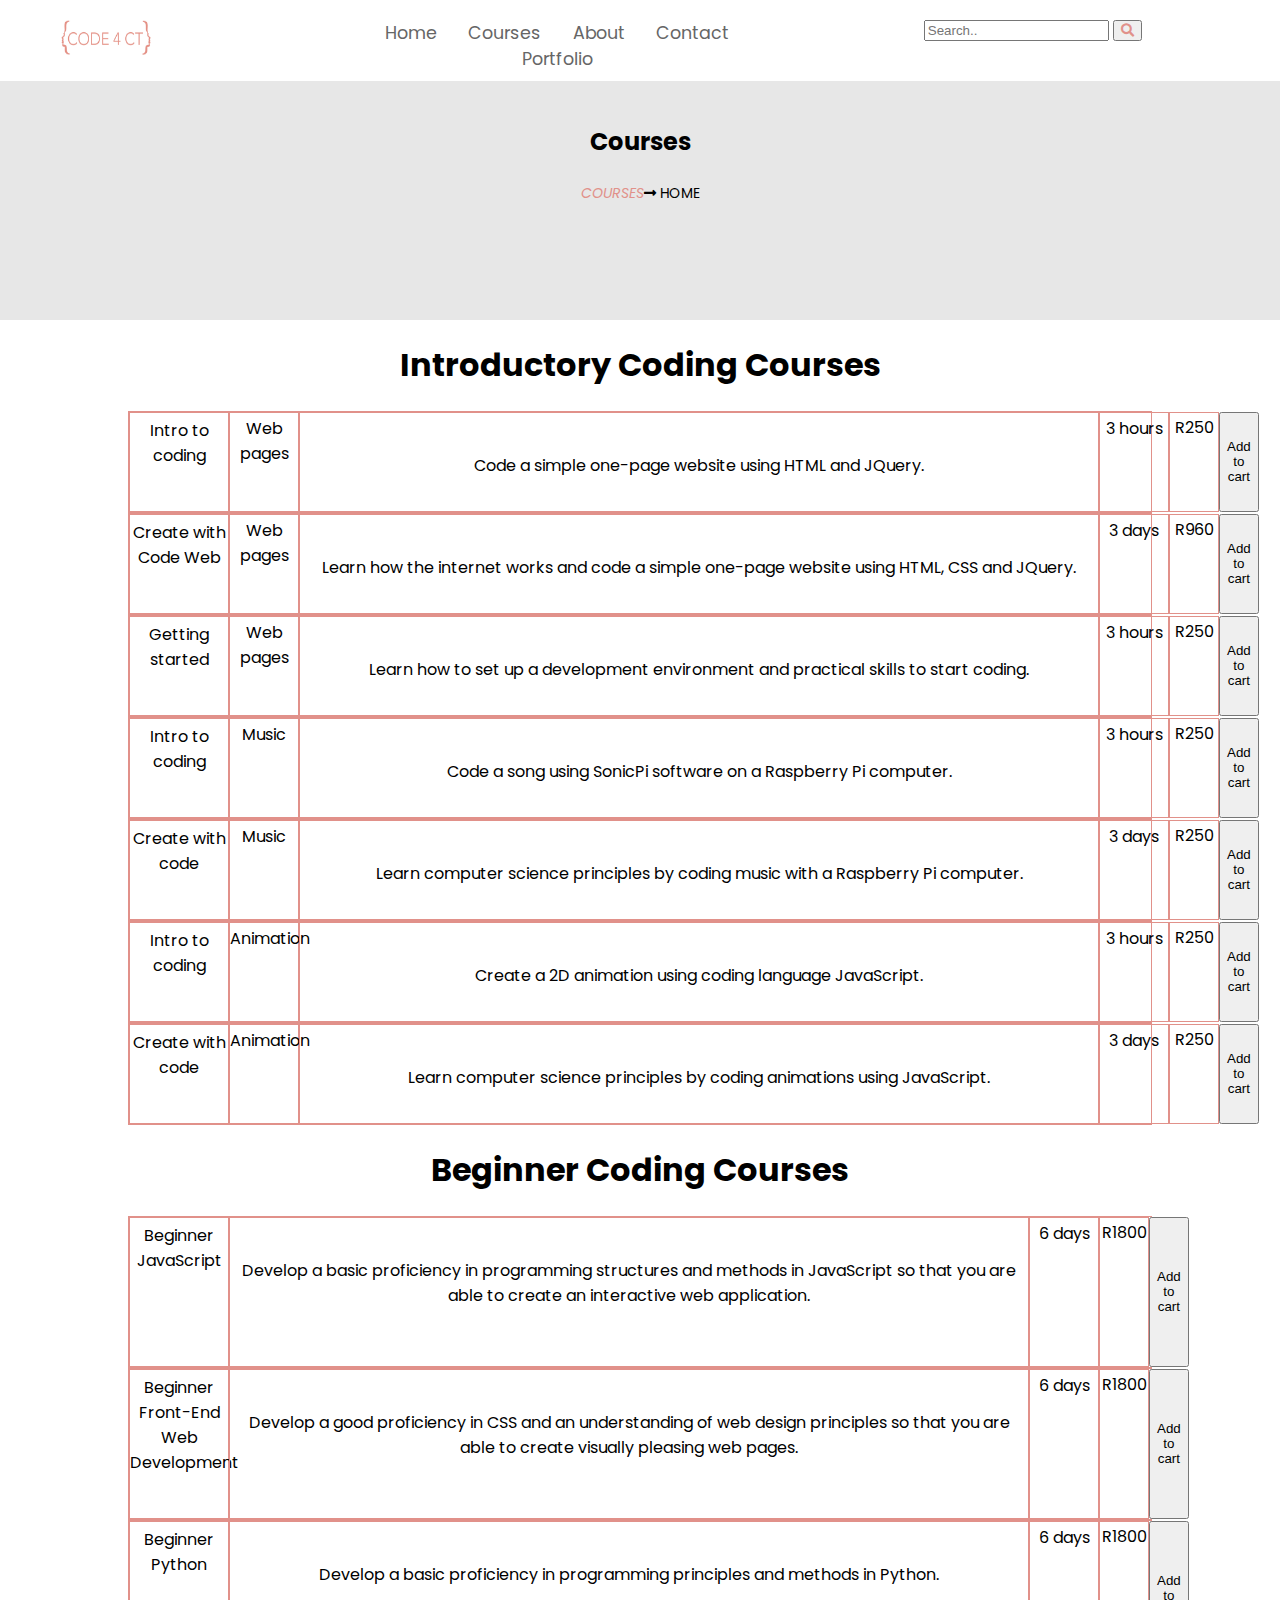
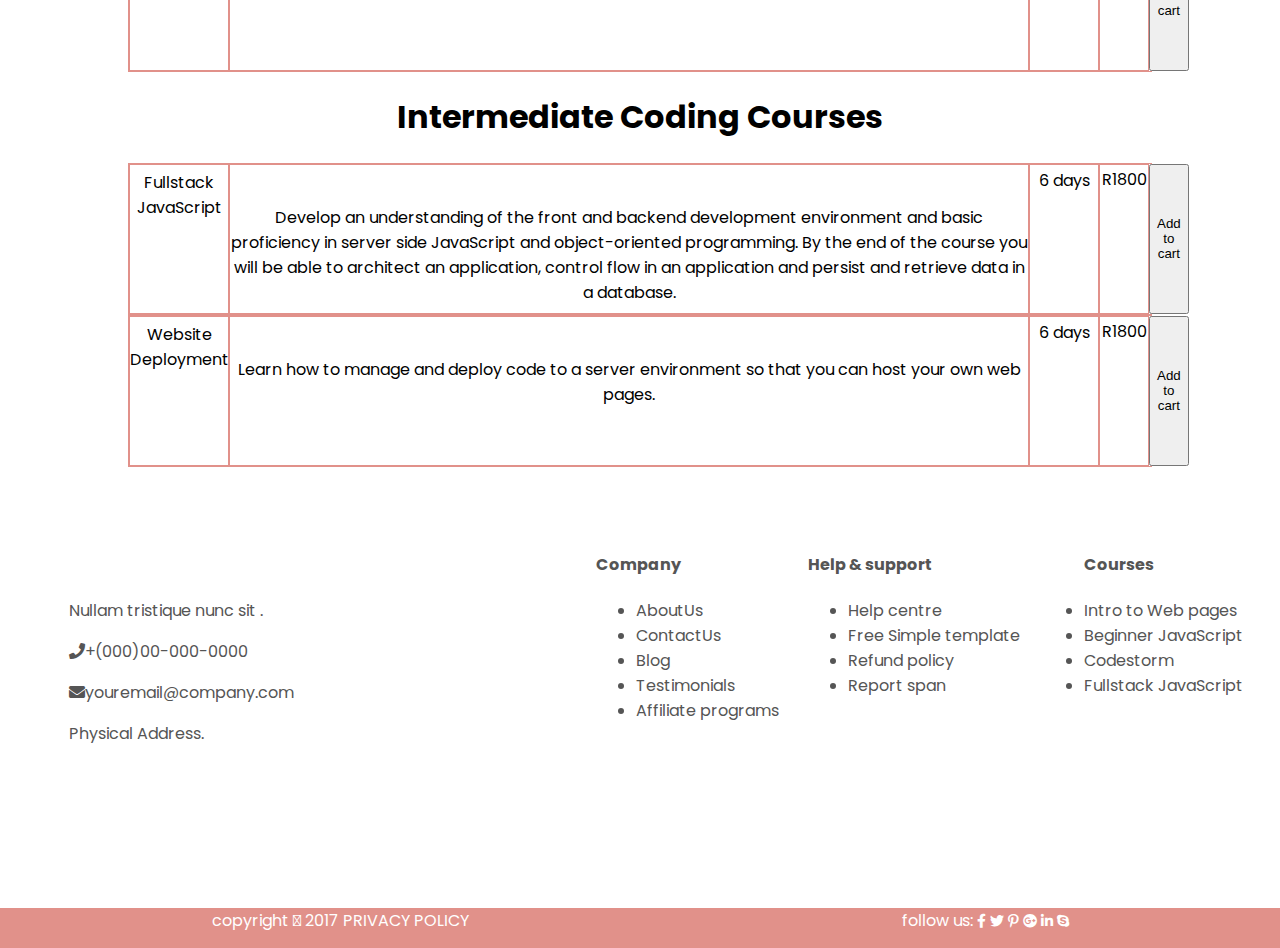
<file: courses.html>
<!DOCTYPE html>
<html>

<head>
  <meta charset="utf-8" />
  <meta http-equiv="X-UA-Compatible" content="IE=edge">
  <title>Courses | Young women leveraging tech for social innovation</title>
  <meta name="viewport" content="width=device-width, initial-scale=1">
  <link rel="stylesheet" type="text/css" media="screen" href="css/main.css" />
  <link rel="stylesheet" href="https://use.fontawesome.com/releases/v5.5.0/css/all.css">
  <link href="https://fonts.googleapis.com/css?family=Poppins:300,500" rel="stylesheet">
  <script src="https://code.jquery.com/jquery-3.3.1.js" integrity="sha256-2Kok7MbOyxpgUVvAk/HJ2jigOSYS2auK4Pfzbm7uH60="
    crossorigin="anonymous"></script>
</head>

<body>
  <div class="grid-container1">
    <!-- nav bar of the page -->
    <div><img class="logo" src="img/logo.jpg" alt=""></div>
    <div class="nav">
      <a class="navigation" href="index.html">Home</a>
      <a class="navigation" href="courses.html">Courses</a>
      <a class="navigation" href="about.html">About</a>
      <a class="navigation" href="contact.html">Contact</a>
      <a class="navigation" href="portfolio.html">Portfolio</a>
    </div>
    <!-- search box to the right of the nav bar -->
    <div class="searchbox">
      <input type="text" placeholder="Search..">
      <button type="button"><i class="fa fa-search"></i></button>
    </div>
    <!-- Search box goes here -->
  </div>

  <div class="courses">
    <div class="coursestext">
      <h3>Courses</h3>
      <p><i class="type">COURSES</i><i class="fas fa-long-arrow-alt-right"></i> HOME</p>
    </div>
  </div>



  <!-- BOOTSTRAP -->
  <div class="course-container">
    <h1 class="course-heading">Introductory Coding Courses</h1>
    <div class="course-gcontainer">
      <div class="course-text">Intro to coding</div>
      <div class="course-text">Web pages</div>
      <div class="course-text">Code a simple one-page website using HTML and JQuery.</div>
      <div class="course-text">3 hours </div>
      <div class="course-text">R250</div>
      <button>Add to cart</button>
    </div>
  </div>
  <div class="course-container">
    <div class="course-gcontainer">
      <div class="course-text">Create with Code Web </div>
      <div class="course-text">Web pages</div>
      <div class="course-text">Learn how the internet works and code a simple one-page website using HTML, CSS and
        JQuery.</div>
      <div class="course-text">3 days </div>
      <div class="course-text">R960</div>
      <button>Add to cart</button>
    </div>
  </div>
  <div class="course-container">
    <div class="course-gcontainer">
      <div class="course-text">Getting started</div>
      <div class="course-text">Web pages</div>
      <div class="course-text">Learn how to set up a development environment and practical skills to start coding.</div>
      <div class="course-text">3 hours </div>
      <div class="course-text">R250</div>
      <button>Add to cart</button>
    </div>
  </div>
  <div class="course-container">

    <div class="course-gcontainer">
      <div class="course-text">Intro to coding</div>
      <div class="course-text">Music</div>
      <div class="course-text">Code a song using SonicPi software on a Raspberry Pi computer.</div>
      <div class="course-text">3 hours </div>
      <div class="course-text">R250</div>
      <button>Add to cart</button>
    </div>
  </div>
  <div class="course-container">

    <div class="course-gcontainer">
      <div class="course-text">Create with code</div>
      <div class="course-text">Music</div>
      <div class="course-text">Learn computer science principles by coding music with a Raspberry Pi computer.</div>
      <div class="course-text">3 days </div>
      <div class="course-text">R250</div>
      <button>Add to cart</button>
    </div>
  </div>
  <div class="course-container">

    <div class="course-gcontainer">
      <div class="course-text">Intro to coding</div>
      <div class="course-text">Animation</div>
      <div class="course-text">Create a 2D animation using coding language JavaScript.</div>
      <div class="course-text">3 hours </div>
      <div class="course-text">R250</div>
      <button>Add to cart</button>
    </div>
  </div>

  <div class="course-gcontainer">
    <div class="course-text">Create with code</div>
    <div class="course-text">Animation</div>
    <div class="course-text">Learn computer science principles by coding animations using JavaScript.</div>
    <div class="course-text">3 days </div>
    <div class="course-text">R250</div>
    <button>Add to cart</button>
  </div>
  </div>





  <div class="course-container">
    <h1 class="course-heading">Beginner Coding Courses</h1>
    <div class="course-gcontainer2">
      <div class="course-text">Beginner JavaScript</div>
      <div class="course-text">Develop a basic proficiency in programming structures and methods in JavaScript so that
        you are able to create an interactive web application.</div>
      <div class="course-text">6 days </div>
      <div class="course-text">R1800</div>
      <button>Add to cart</button>
    </div>
  </div>
  <div class="course-container">

    <div class="course-gcontainer2">
      <div class="course-text">Beginner Front-End Web Development</div>

      <div class="course-text">Develop a good proficiency in CSS and an understanding of web design principles so that
        you are able to create visually pleasing web pages.</div>
      <div class="course-text">6 days </div>
      <div class="course-text">R1800</div>
      <button>Add to cart</button>
    </div>
  </div>
  <div class="course-container">

    <div class="course-gcontainer2">
      <div class="course-text">Beginner Python</div>

      <div class="course-text">Develop a basic proficiency in programming principles and methods in Python.</div>
      <div class="course-text">6 days </div>
      <div class="course-text">R1800</div>
      <button>Add to cart</button>
    </div>
  </div>


  <div class="course-container">
    <h1 class="course-heading">Intermediate Coding Courses</h1>
    <div class="course-gcontainer2">
      <div class="course-text">Fullstack JavaScript</div>
      <div class="course-text">Develop an understanding of the front and backend development environment and basic
        proficiency in server side JavaScript and object-oriented programming. By the end of the course you will be
        able to architect an application, control flow in an application and persist and retrieve data in a database.</div>
      <div class="course-text">6 days </div>
      <div class="course-text">R1800</div>
      <button>Add to cart</button>
    </div>
  </div>

  <div class="course-container">
    <div class="course-gcontainer2">
      <div class="course-text">Website Deployment</div>
      <div class="course-text">Learn how to manage and deploy code to a server environment so that you can host your
        own web pages.</div>
      <div class="course-text">6 days </div>
      <div class="course-text">R1800</div>
      <button>Add to cart</button>
    </div>
  </div>

  <!-- BOOTSTRAP -->



  <!-- contact -->
  <div class="grid-container10">
    <div class="g10-content">
      <div class="item29">
        <p>Nullam tristique nunc sit .</p>
        <p><i class="fas fa-phone"></i>+(000)00-000-0000</p>
        <p><i class="fas fa-envelope"></i>youremail@company.com</p>
        <p>Physical Address.</p>
      </div>
      <div class="item30">
        <h4 class="footer-hd">Company</h4>
        <ul>
          <li>AboutUs</li>
          <li>ContactUs</li>
          <li>Blog</li>
          <li>Testimonials</li>
          <li>Affiliate programs</li>
        </ul>
      </div>
      <div class="item31">
        <h4 class="footer-hd"> Help & support</h4>
        <ul>
          <li>Help centre</li>
          <li>Free Simple template</li>
          <li>Refund policy</li>
          <li>Report span</li>
        </ul>
      </div>
      <div class="item32">
        <h4 class="footer-hd">Courses</h4>
        <li>Intro to Web pages</li>
        <li>Beginner JavaScript</li>
        <li>Codestorm</li>
        <li>Fullstack JavaScript</li>
      </div>
    </div>
  </div>
  <!-- copyright section -->
  <footer>
    <div class="grid-container11">
      <div class="g11-content">
        <div class="item33"> copyright  2017 PRIVACY POLICY</div>
        <div class="item34"> follow us:
          <i class="item34 fab fa-facebook-f"></i>
          <i class="item34 fab fa-twitter"></i>
          <i class="item34 fab fa-pinterest-p"></i>
          <i class="item34 fab fa-google-plus"></i>
          <i class="item34 fab fa-linkedin-in"></i>
          <i class="item34 fab fa-skype"></i>
        </div>
      </div>
    </div>

  </footer>

  <button onclick="topFunction()" id="myBtn" title="Go to top"><i class="fas fa-angle-double-up"></i></button>

</body>
</file>
<file: css/main.css>
.btn {
  background-color: #e1918a;
  border-radius: 5%;
  border: 1px solid #e1918a;
  height: 48px;
  color: white;
  width: 170px; }

.btn:hover {
  padding-right: 5%; }

.button2 {
  background-color: rgba(0, 0, 0, 0.247);
  color: white;
  border-radius: 5%;
  border: 1px solid white;
  width: 160px;
  height: 48px; }

.submit {
  background-color: #e1918a;
  border-radius: 5%;
  border: 1px solid #e1918a;
  height: 40px;
  color: white;
  width: 100px; }

.readmore {
  background-color: #e1918a;
  border-radius: 5%;
  border: 1px solid #e1918a;
  height: 48px;
  color: white;
  width: 170px; }

.button-1 {
  margin-top: 30px;
  outline: 0;
  display: inline-block;
  padding: 10px 28px;
  color: white;
  border: 1px solid #e1918a;
  border-radius: 2px;
  background-color: #e1918a;
  text-align: center;
  cursor: pointer; }

#myBtn {
  display: none;
  /* Hidden by default */
  position: fixed;
  /* Fixed/sticky position */
  bottom: 20px;
  /* Place the button at the bottom of the page */
  right: 30px;
  /* Place the button 30px from the right */
  z-index: 99;
  /* Make sure it does not overlap */
  border: none;
  /* Remove borders */
  outline: none;
  /* Remove outline */
  background-color: #E69286;
  color: white;
  /* Text color */
  cursor: pointer;
  /* Add a mouse pointer on hover */
  padding: 15px;
  /* Some padding */
  border-radius: 10px;
  /* Rounded corners */
  font-size: 16px; }

#myBtn:hover {
  background-color: #555;
  /* Add a dark-grey background on hover */ }

body {
  background-color: #FFFFFF;
  margin: 0;
  font-family: 'Poppins', sans-serif;
  scroll-behavior: smooth; }

body, html {
  margin: 0;
  height: 100%; }

.navigation {
  font-size: 1.250em;
  width: 100%;
  color: #666666; }

.nav {
  word-spacing: 1.950em; }

a {
  text-decoration: none; }

a:hover {
  color: #e1918a; }

.fa-search {
  color: #e1918a; }

.logo {
  height: 2.500em;
  width: 30%;
  padding-right: 20%;
  position: relative;
  right: 6.250em; }

.g3heading {
  white-space: nowrap;
  border-bottom: 3px solid pink;
  width: 3.125em; }

.banner {
  background-image: url(../img/Code4CT.jpg);
  background-size: cover;
  height: 3.125em;
  background-repeat: no-repeat; }

.h-container {
  margin-bottom: 10%; }

.grid3img {
  width: 17.500em;
  height: 12.500em; }

.whoarewe {
  font-size: 1.500em; }

.item29 {
  margin-top: 9%;
  margin-left: 12%;
  margin-right: 4%;
  white-space: nowrap;
  color: #555555; }

.fab {
  font-size: 0.875em; }

.g3para {
  font-size: 1.000em;
  color: #333333; }

hr {
  border: 2px solid #E69286;
  margin: 0 200px 0 0; }

.g3para2 {
  font-size: 0.875em; }

.icons {
  font-size: 2.500em;
  color: #e1918a; }

.team-name {
  font-size: 1em; }

.position {
  font-size: 0.875em;
  color: #a4a5a5; }

.about-person {
  color: #a4a5a5;
  font-size: 0.875em; }

.fab {
  color: #a4a5a5; }

.grid6img {
  height: 25.625em;
  width: 36.875em; }

.theteam {
  width: 16.875em;
  height: 15.625em; }

.type {
  color: #e1918a; }

.aboutus {
  background-color: #e7e7e7;
  height: 20.000em; }

.abouttext {
  font-size: 0.875em;
  text-align: center;
  padding-top: 100px; }

.welcome-to-code4ct {
  width: 16.625em;
  height: 1.188em;
  font-family: Poppins;
  font-size: 1.500em;
  font-weight: 500;
  font-style: normal;
  font-stretch: normal;
  line-height: 1.08;
  letter-spacing: normal;
  text-align: left;
  color: #555555; }

.border-line {
  width: 50px;
  height: 3px;
  background-color: #e1918a; }

.image-here {
  width: 570px;
  height: 380px; }

.welcome-text {
  width: 514px;
  height: 171px;
  font-family: Poppins;
  font-size: 14px;
  font-weight: 300;
  font-style: normal;
  font-stretch: normal;
  line-height: 1.86;
  letter-spacing: normal;
  text-align: justify;
  color: #666666; }

.button-4 {
  width: 160px;
  height: 40px;
  padding-top: 0px;
  background-color: #e1918a; }

.our-courses {
  font-family: Poppins;
  font-size: 16px;
  color: #ffffff; }

.image-here-2 {
  width: 747px;
  height: 550px; }

.who-we-are {
  width: 148px;
  height: 19px;
  font-family: Poppins;
  font-size: 24px;
  font-weight: 500;
  font-style: normal;
  font-stretch: normal;
  line-height: 1.08;
  letter-spacing: normal;
  text-align: left;
  color: #555555; }

.who-we-are-text {
  height: 550px; }

.vision {
  color: #e1918a;
  font-family: Poppins;
  font-size: 16px; }

.value {
  color: #e1918a;
  font-family: Poppins;
  font-size: 16px; }

.section_1 {
  display: grid;
  grid-template-columns: auto auto;
  grid-column-start: 1;
  grid-column-end: 2; }

.section_1 {
  padding: 10%;
  background-color: white; }

.section_1 form .input-1 {
  border-radius: 4px;
  border: 1px #e7e7e7 solid;
  padding: 10px 20px; }

form .input-1 {
  border-radius: 4px;
  border: 1px #e7e7e7 solid;
  padding: 10px 22px; }

.input-2 {
  border-radius: 4px;
  border: 1px #e7e7e7 solid;
  width: 643px;
  height: 200px;
  padding: 10px; }

.counter-value {
  margin-top: 3%;
  border-top: 4px solid #e38f84;
  width: 7%;
  margin-left: 45%; }

.body-text2 {
  display: inline-block;
  margin-left: 80px; }

.section_1 .border2 {
  width: 30%;
  color: #e38f84;
  border-top: 3px solid;
  opacity: 30%; }

.section_1 .contact-box {
  display: flex;
  align-items: center; }

.section_1 img {
  width: 15px;
  border: #e7e7e7 solid 1px;
  border-radius: 4px;
  padding: 3px;
  display: inline-flex; }

.fa-paper-plane {
  color: #e1918a; }

.email {
  height: 40px;
  width: 350px; }

h3 {
  font-size: 1.5rem; }

.portfolio {
  height: 300px; }

.our-awesome-portfolio {
  font-family: Poppins;
  font-size: 24px;
  font-weight: 500;
  font-style: normal;
  font-stretch: normal;
  line-height: 1.08;
  letter-spacing: normal;
  text-align: center;
  color: #555555;
  padding-top: 5%; }

.Rectangle-8 {
  width: 50px;
  height: 3px;
  background-color: #e1918a;
  margin-left: 48%; }

.Rectangle-8-copy {
  width: 277px;
  height: 1px;
  background-color: #e7e7e7; }

.portfolio-text {
  margin-left: 20%;
  margin-right: 20%;
  font-family: Poppins;
  font-size: 0.875em;
  font-weight: 300;
  line-height: 1.86;
  letter-spacing: normal;
  text-align: center;
  color: #666666; }

.rows {
  padding-bottom: 5%; }

.item34 {
  color: white; }

.courses {
  background-color: #e7e7e7;
  height: 320px; }

.coursestext {
  font-size: 0.875em;
  text-align: center;
  padding-top: 100px; }

.gallery {
  width: 100%;
  height: 100%; }
  .gallery .gallery {
    transition: transform 0.3s ease-in-out; }
    .gallery .gallery .gallery:hover {
      transform: scale(1.2); }

.wrap {
  width: 100%;
  height: 222px;
  position: unset;
  position: relative;
  overflow: hidden;
  background-color: black; }

.slide-container {
  position: absolute;
  left: 0;
  height: 100%; }

.slides {
  display: flex;
  flex: row;
  flex-wrap: no-wrap;
  height: 100%;
  margin: 0; }

.animate {
  animation: moveSlideshow 20s linear infinite; }

@keyframes moveSlideshow {
  100% {
    /*transform: translateX(calc(-100% + 100vw));*/
    transform: translate3d(calc(-100% + 100vw), 0, 0); } }
.slides li {
  display: block;
  box-sizing: border-box;
  width: 50vh; }

.slides li span {
  display: block;
  font-size: 10vh;
  line-height: 35vh; }

.partners {
  width: 200px;
  height: 200px; }

.course-heading {
  text-align: center; }

.course-text {
  padding-top: 5%;
  border: #e1918a 1px solid; }

.grid-container1 {
  display: grid;
  grid-template-columns: 1fr 1fr 1fr;
  grid-gap: 0;
  color: white;
  position: fixed;
  background-color: white;
  width: 100%;
  height: 81px; }

.grid-container1 div {
  text-align: center;
  padding: 20px 0;
  font-size: 14px; }

.grid-container2 {
  display: grid;
  grid-template-columns: 100%;
  grid-gap: 0;
  color: white;
  padding: 20%;
  height: 100px; }

.grid-container2 div {
  text-align: center;
  padding: 20px 0;
  font-size: 20px; }

.g3-content {
  display: grid;
  grid-template-columns: 50% 25% 25%;
  grid-gap: 10px;
  color: #666666;
  padding: 10%; }

.g3-content div {
  padding: 1%; }

.item1 {
  grid-column: span 1;
  grid-row: span 2; }

.item2 {
  grid-column-start: 2;
  grid-column-end: 3; }

.item3 {
  grid-column-start: 3;
  grid-column-end: 4; }

.grid-container4 {
  color: #666666;
  padding-top: 3%;
  padding-left: 10%;
  height: 400px;
  background-color: #000000; }

.g4-container {
  display: grid;
  grid-template-columns: auto auto auto auto;
  grid-gap: 20px;
  padding-right: 10%;
  padding-bottom: 10%; }

.g4-container div {
  color: white;
  height: 200px;
  text-align: center;
  padding: 1%; }

.grid-container5 {
  background-color: white;
  color: #555555;
  padding-top: 3%;
  padding-left: 10%;
  padding-right: 10%;
  padding-bottom: 5%; }

.g5-content {
  display: grid;
  grid-template-columns: 25% 25% 50%;
  grid-gap: 10px;
  color: white; }

.g5-content div {
  text-align: center; }

.item11 {
  grid-row: span 2; }

.grid-container6 {
  background-color: white;
  color: #555555;
  padding-left: 10%;
  padding-right: 10%;
  padding-bottom: 4%; }

.g6-container {
  display: grid;
  grid-template-columns: 25% 25% 25% 25%;
  grid-template-rows: auto auto;
  grid-gap: 20px;
  color: #555555; }

.grid-container7 {
  background-color: black;
  color: white;
  height: 200px; }

.g7-container {
  display: grid;
  grid-template-columns: auto auto auto auto;
  grid-gap: 20px;
  color: white;
  padding-right: 10%;
  padding-bottom: 10%; }

.g7-container div {
  text-align: center;
  padding: 1%; }

.grid-container8 {
  background-color: white;
  height: 300px; }

.g8-content {
  display: grid;
  grid-template-columns: auto;
  color: #555555;
  padding-top: 4%;
  font-size: 20px; }

.g8-content div {
  height: 200px;
  text-align: center; }

.grid-container9 {
  background-color: black;
  color: #555555; }

.g9-content {
  display: grid;
  grid-template-columns: auto auto auto auto auto auto;
  grid-gap: 10px;
  color: white;
  height: 222px; }

.g9-content div {
  height: 50px;
  text-align: center; }

.grid-container10 {
  color: #555555;
  padding-top: 5%;
  height: 377px; }

.g10-content {
  display: grid;
  grid-template-columns: auto 15% 20% 20%;
  grid-gap: 10px;
  color: #555555; }

.g10-content div {
  height: 200px;
  text-align: left; }

.ul {
  font-size: 0.875em; }

.grid-container11 {
  background-color: black;
  color: white; }

.g11-content {
  display: grid;
  grid-template-columns: auto auto;
  grid-gap: 10px;
  color: white;
  background-color: #e1918a; }

.g11-content div {
  height: 40px;
  text-align: center; }

.grid-container-12 {
  display: grid;
  grid-template-columns: 50% 50%;
  grid-gap: 10px;
  color: #666666;
  padding-top: 5%;
  padding-bottom: 5%;
  margin-left: 216px;
  margin-right: 216px; }

.grid-container-13 {
  display: grid;
  grid-template-columns: 50% 45%;
  grid-gap: 10px;
  color: #666666;
  padding-top: 4%;
  padding-bottom: 4%; }

.row {
  display: grid;
  grid-template-columns: auto auto auto auto;
  grid-gap: 0px; }

.section1 {
  display: flex;
  margin-left: 10%;
  margin-right: 10%;
  margin-top: 5%;
  margin-bottom: 5%; }

.course-gcontainer {
  display: grid;
  grid-template-columns: 100px 70px 800px 70px 50px auto;
  border: 1px #e1918a solid;
  margin-left: 10%;
  margin-right: 10%;
  height: 100px;
  text-align: center; }

.course-gcontainer2 {
  display: grid;
  grid-template-columns: 100px 800px 70px 50px auto;
  border: 1px #e1918a solid;
  margin-left: 10%;
  margin-right: 10%;
  height: 150px;
  text-align: center; }

@media (max-width: 1350px) {
  .grid-container1 {
    display: grid;
    grid-template-columns: auto 500px auto;
    grid-gap: 0;
    color: white;
    position: fixed;
    background-color: white;
    width: 100%; }

  .grid-container1 div {
    text-align: center;
    padding: 20px 0;
    font-size: 14px;
    margin-right: 11%; }

  .navigation {
    font-size: 1.250em;
    color: #666666; }

  .nav {
    padding-right: 20%; }

  .logo {
    height: 2.500em;
    width: 30%;
    padding-left: 50%;
    position: relative; }

  .grid-container2 {
    display: grid;
    grid-template-columns: 100%;
    grid-gap: 0;
    color: white;
    padding: 10%;
    height: 300px; }

  .grid-container2 div {
    text-align: center;
    padding: 20px 0;
    font-size: 20px; }

  .g3-content {
    display: grid;
    grid-template-columns: 40% 35% 35%;
    grid-gap: 10px;
    color: #666666;
    padding: 10%; }

  .g3-content div {
    padding: 1%; }

  .grid3img {
    width: 17.500em;
    height: 12.500em; }

  .grid-container4 {
    color: #666666;
    padding-top: 3%;
    padding-left: 10%;
    height: 500px;
    background-color: #000000; }

  .g4-container {
    display: grid;
    grid-template-columns: auto auto auto auto;
    grid-gap: 20px;
    padding-right: 10%;
    padding-bottom: 10%; }

  .g4-container div {
    color: white;
    height: 200px;
    text-align: center;
    padding: 1%; }

  .grid-container5 {
    background-color: white;
    color: #555555;
    padding-top: 3%;
    padding-left: 10%;
    padding-right: 10%;
    padding-bottom: 5%; }

  .g5-content {
    display: grid;
    grid-template-columns: 25% 25% 50%;
    grid-gap: 10px;
    color: white; }

  .g5-content div {
    text-align: center; }

  .grid6img {
    height: 100%;
    width: 100%; }

  .grid3img {
    width: 100%;
    height: 100%; }

  .grid-container6 {
    background-color: white;
    color: #555555;
    padding-left: 10%;
    padding-right: 10%;
    padding-bottom: 4%; }

  .g6-container {
    display: grid;
    grid-template-columns: 30% 30%;
    grid-template-rows: auto auto;
    grid-gap: 35px;
    color: #555555; }

  .grid-container10 {
    color: #555555;
    padding-top: 5%;
    height: 377px; }

  .g10-content {
    display: grid;
    grid-template-columns: 45% 15% 20% 20%;
    grid-gap: 20px;
    color: #555555; }

  .g10-content div {
    height: 200px;
    text-align: left; } }
@media (max-width: 1000px) {
  .grid-container1 {
    display: grid;
    grid-template-columns: 1fr 1fr 1fr;
    grid-gap: 0;
    color: white;
    position: fixed;
    background-color: white;
    width: 100%;
    height: 120px; }

  .grid-container1 div {
    text-align: center;
    padding: 20px 0;
    font-size: 13px;
    margin-right: 17%; }

  .navigation {
    font-size: 1.250em;
    color: #666666; }

  .nav {
    padding-right: 20%; }

  .logo {
    height: 2.500em;
    width: 30%;
    padding-left: 70%;
    position: relative; }

  .grid3img {
    width: 100%;
    height: 100%; }

  .g3-content {
    display: grid;
    grid-template-columns: 40% 30% 30%;
    grid-gap: 10px;
    color: #666666; }

  .grid-container4 {
    color: #666666;
    padding-top: 3%;
    padding-left: 10%;
    height: 600px;
    background-color: #000000; }

  .g4-container {
    display: grid;
    grid-template-columns: auto auto auto auto;
    grid-gap: 20px;
    padding-right: 10%;
    padding-bottom: 10%; }

  .g4-container div {
    color: white;
    height: 200px;
    text-align: center;
    padding: 1%; }

  .grid-container6 {
    background-color: white;
    color: #555555;
    padding-left: 15%;
    padding-right: 15%;
    padding-bottom: 4%; }

  .g6-container {
    display: grid;
    grid-template-columns: 50% 50%;
    grid-template-rows: auto auto;
    grid-gap: 50px;
    color: #555555; }

  .theteam {
    width: 80%;
    height: 80%; }

  .grid-container7 {
    background-color: black;
    color: white;
    height: 200px; }

  .g7-container {
    display: grid;
    grid-template-columns: 25% 25% 25% 25%;
    grid-gap: 20px;
    color: white;
    padding-bottom: 10%; }

  .g7-container div {
    padding: 1%; }

  .counter-value {
    margin-top: 5%;
    border-top: 4px solid #e38f84;
    width: 12%;
    margin-left: 10%; }

  .grid-container10 {
    color: #555555;
    padding-top: 5%;
    height: 377px; }

  .g10-content {
    display: grid;
    grid-template-columns: 50% 50%;
    grid-gap: 10px;
    color: #555555;
    padding-left: 15%; }

  .g10-content div {
    height: 200px;
    text-align: left; }

  .footer-hd {
    padding-left: 9%; }

  .grid-container11 {
    background-color: white;
    color: white;
    padding-top: 7%; }

  .g11-content {
    display: grid;
    grid-template-columns: auto auto;
    grid-gap: 10px;
    color: white;
    background-color: #e1918a; }

  .g11-content div {
    height: 40px;
    text-align: center; } }
@media (max-width: 765px) {
  .grid-container2 {
    display: grid;
    grid-template-columns: 100%;
    grid-gap: 0;
    background-color: black;
    color: white;
    padding: 10%;
    height: 500px; }

  .searchbox {
    width: 10%; }

  .grid-container2 div {
    text-align: center;
    padding: 20px 0;
    font-size: 20px; }

  .grid3img {
    width: 100%;
    height: 100%; }

  .g3-content {
    display: grid;
    grid-template-columns: 35% 30% 30%;
    grid-gap: 10px;
    color: #666666; }

  .grid-container4 {
    color: #666666;
    padding-top: 3%;
    padding-left: 10%;
    height: 700px;
    background-color: #000000; }

  .g4-container {
    display: grid;
    grid-template-columns: auto auto auto auto;
    grid-gap: 20px;
    padding-right: 10%;
    padding-bottom: 10%; }

  .g4-container div {
    color: white;
    height: 200px;
    text-align: center;
    padding: 1%; }

  .grid-container6 {
    background-color: white;
    color: #555555;
    padding-left: 15%;
    padding-right: 15%;
    padding-bottom: 4%; }

  .g6-container {
    display: grid;
    grid-template-columns: 50% 50%;
    grid-template-rows: auto auto;
    grid-gap: 50px;
    color: #555555; }

  .theteam {
    width: 70%;
    height: 70%; } }
@media (max-width: 685px) {
  .g3-content {
    display: grid;
    grid-template-columns: 100%;
    grid-gap: 10px;
    color: #666666;
    height: 2000px; }

  .grid3img {
    width: 100%;
    height: 100%; }

  .item1 {
    grid-column: span 1;
    grid-row: span 1; }

  .item2 {
    grid-column-start: 1;
    grid-column-end: 1; }

  .item3 {
    grid-column-start: 1;
    grid-column-end: 1; }

  .grid-container4 {
    color: #666666;
    padding-top: 3%;
    padding-left: 10%;
    height: 400px;
    background-color: #000000;
    height: 1024px; }

  .g4-container {
    display: grid;
    grid-template-columns: auto;
    grid-gap: 20px;
    padding-right: 10%;
    padding-bottom: 10%;
    height: 1139px; }

  .g4-container div {
    color: white;
    height: 200px;
    text-align: center;
    padding: 1%; } }
#container {
  margin: 20px;
  width: 200px;
  height: 200px;
  position: relative; }

.counter-text {
  color: white; }

.map {
  -webkit-filter: grayscale(100%);
  filter: grayscale(100%); }

/*# sourceMappingURL=main.css.map */
</file>
